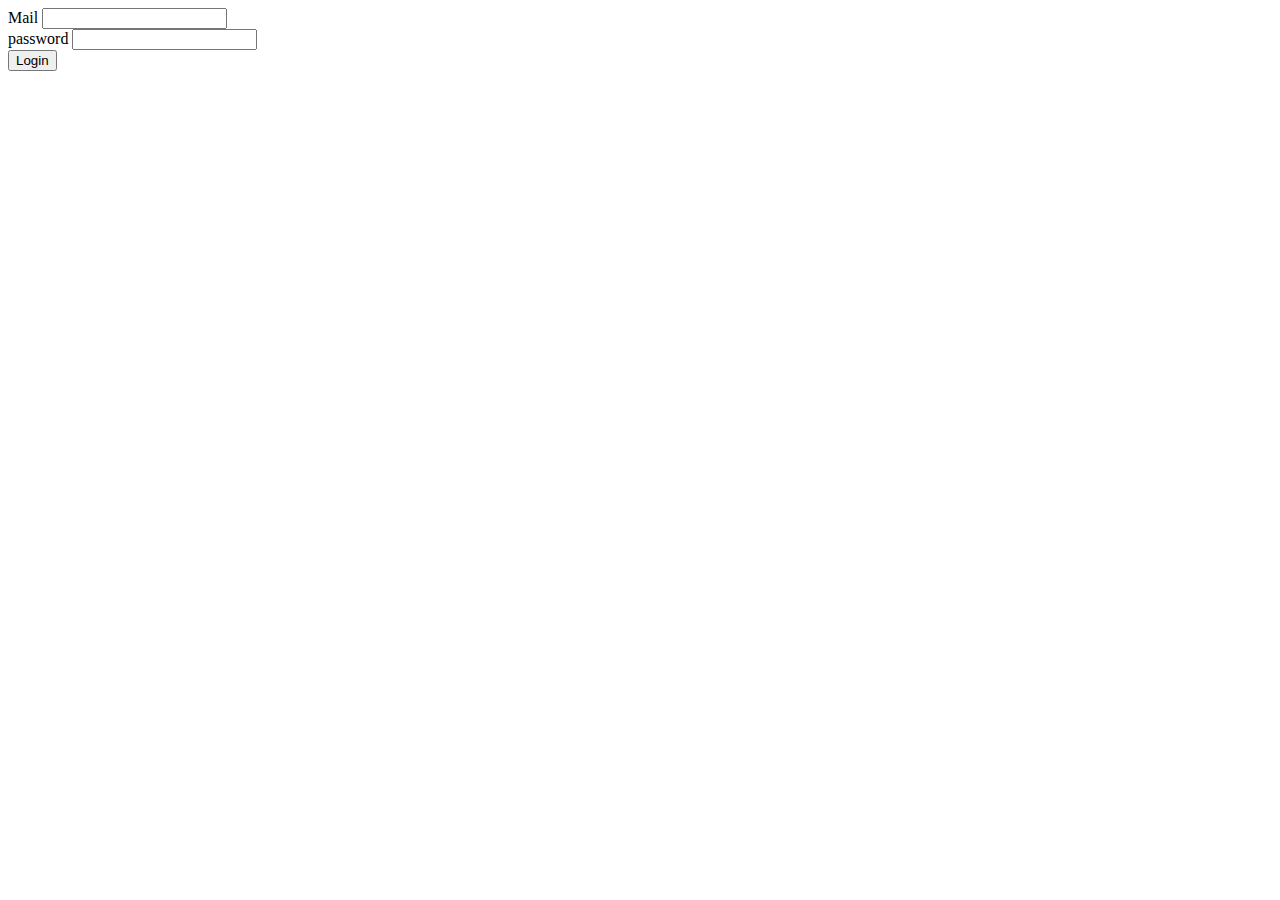
<file: templates/login.html>
<!DOCTYPE html>

<head>
    
</head>

<body class="body">
    <form action="{{'/login'}}" method="post">
        <div class="colore">
            <label>Mail</label>
            <input type="text" name="user" required>
        </div>

        <div class="colore">
            <label>password</label>
            <input type="password" name="pass" required>
        </div>

        <input type="submit" value="Login" />
    </form>
</body>
</file>
